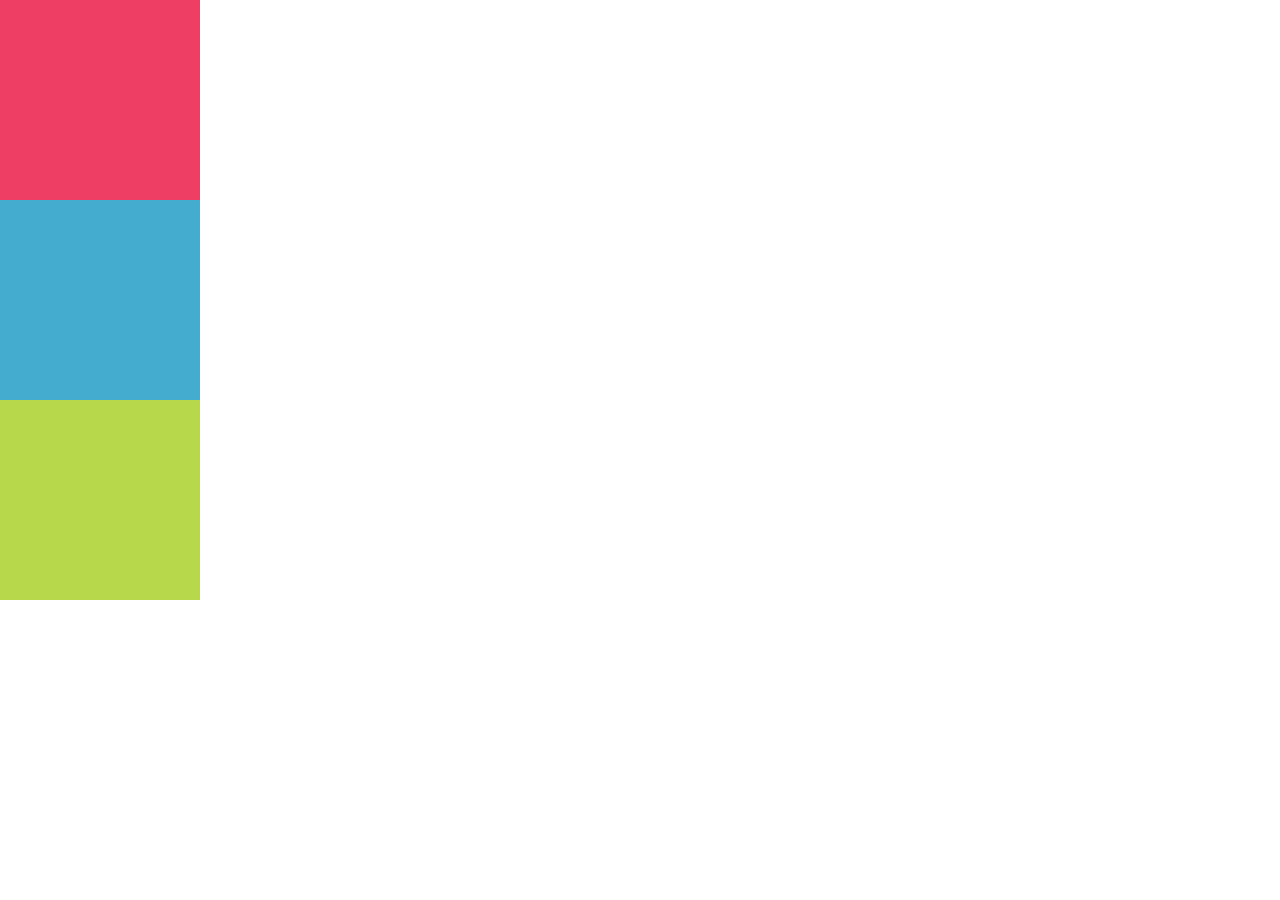
<file: parte1/index.html>
<!DOCTYPE html>
<html lang="en">
<head>
	<meta charset="UTF-8">
	<title>Position</title>
	<link rel="stylesheet" type="text/css" href="css/main.css">
	
</head>
<body>
<div class="cuadrado1" ></div>
<div class="cuadrado2"></div>
<div class="cuadrado3"></div>
	
</body>
</html>
</file>
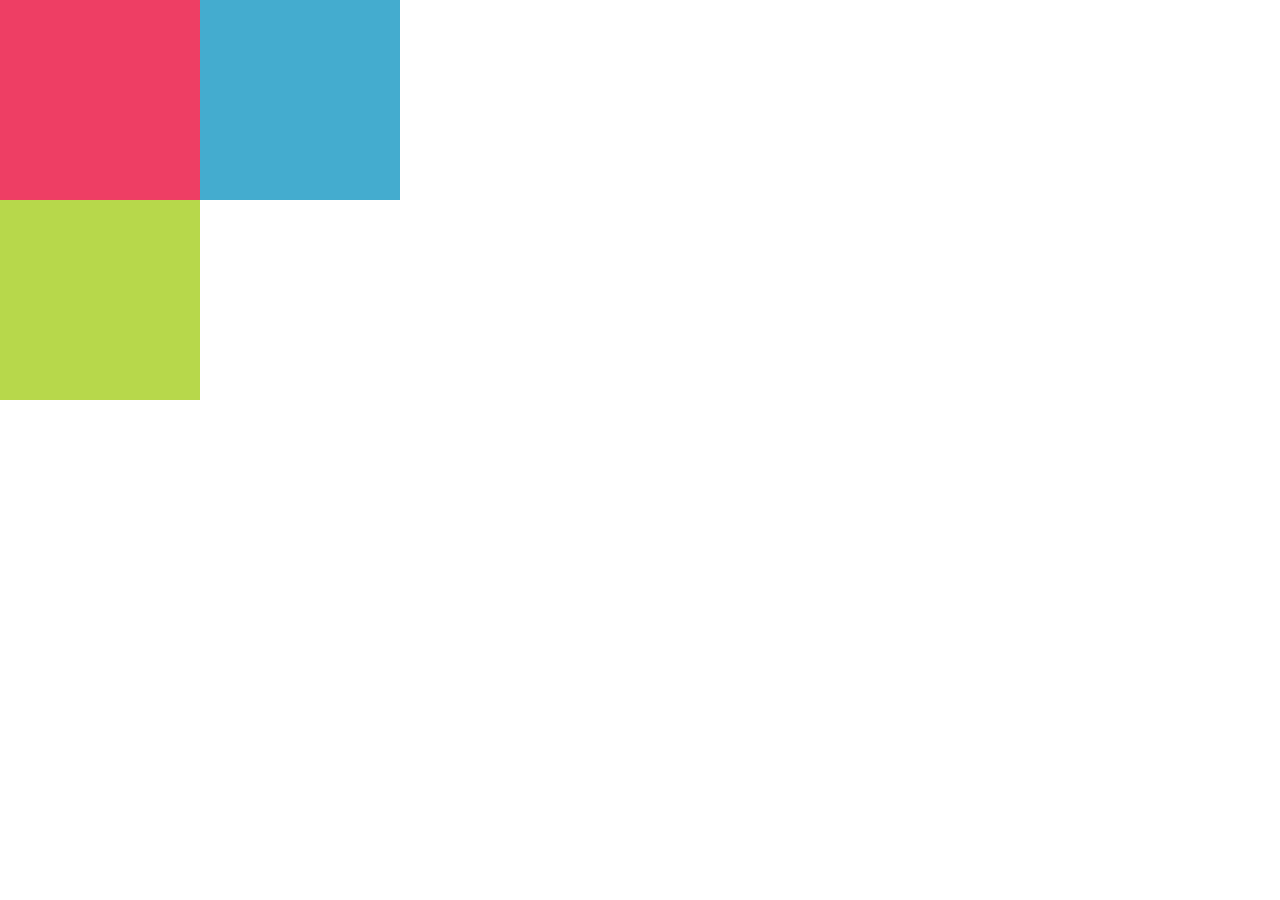
<file: parte4/index.html>
<!DOCTYPE html>
<html lang="en">
<head>
	<meta charset="UTF-8">
	<title>Position</title>
	<link rel="stylesheet" type="text/css" href="css/main.css">
	
</head>
<body>
<div class="rojo">
   <div class="azul"></div>
</div>
<div class="verde"></div>

</body>
</html>
</file>
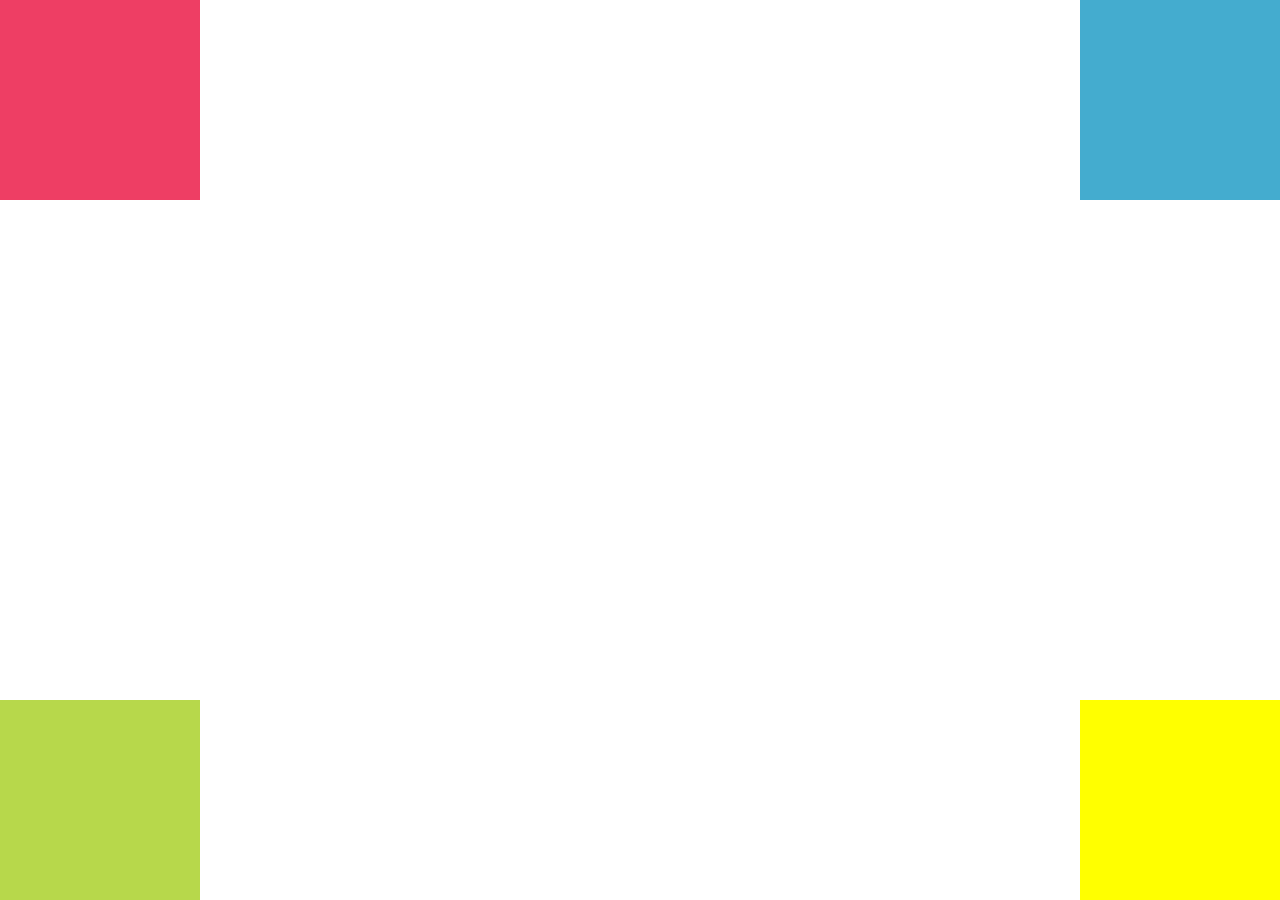
<file: parte5/index.html>
<!DOCTYPE html>
<html lang="en">
<head>
	<meta charset="UTF-8">
	<title>Position</title>
	<link rel="stylesheet" type="text/css" href="css/main.css">
	
</head>
<body>
<div class="rojo"></div>
   <div class="azul"></div>

<div class="verde"></div>
<div class="amarillo"></div>
</body>
</html>
</file>
<file: parte1/css/main.css>
body{
	margin: 0px;
	padding:0px;
}



.cuadrado1{
	width:200px;
	height: 200px;
	position: static;
	background-color:#ee3e64;
	
	
}
.cuadrado2{
	width:200px;
	height: 200px;
	position: static;
	background-color:#44accf;
	
	
}
.cuadrado3{
	width:200px;
	height: 200px;
	position: static;
	background-color:#b7d84b;
	
	
}
</file>
<file: parte4/css/main.css>
body{
	margin:0px;
	padding:0px;
}

.rojo{
	width:200px;
	height:200px;
	background-color:#ee3e64;
	
	
}
.azul{
	width:200px;
	height:200px;
	background-color:#44accf;
	position:relative;
	left:200px;
}
.verde{
	width:200px;
	height:200px;
	background-color:#b7d84b;
}
</file>
<file: parte5/css/main.css>
body{
	margin:0px;
	padding:0px;
}

.rojo{
	width:200px;
	height:200px;
	background-color:#ee3e64;
	position: absolute;
	left: 0px;
	top: 0px;
	
	
}
.azul{
	width:200px;
	height:200px;
	background-color:#44accf;
	position:absolute;
	right:0px;
	top:0px;
}
.verde{
	width:200px;
	height:200px;
	background-color:#b7d84b;
	position: absolute;
	left:0px;
	bottom:0px;
}
.amarillo{
	width:200px;
	height:200px;
	background-color:yellow;
	position: absolute;
	right:0px;
	bottom:0px;
}
</file>
